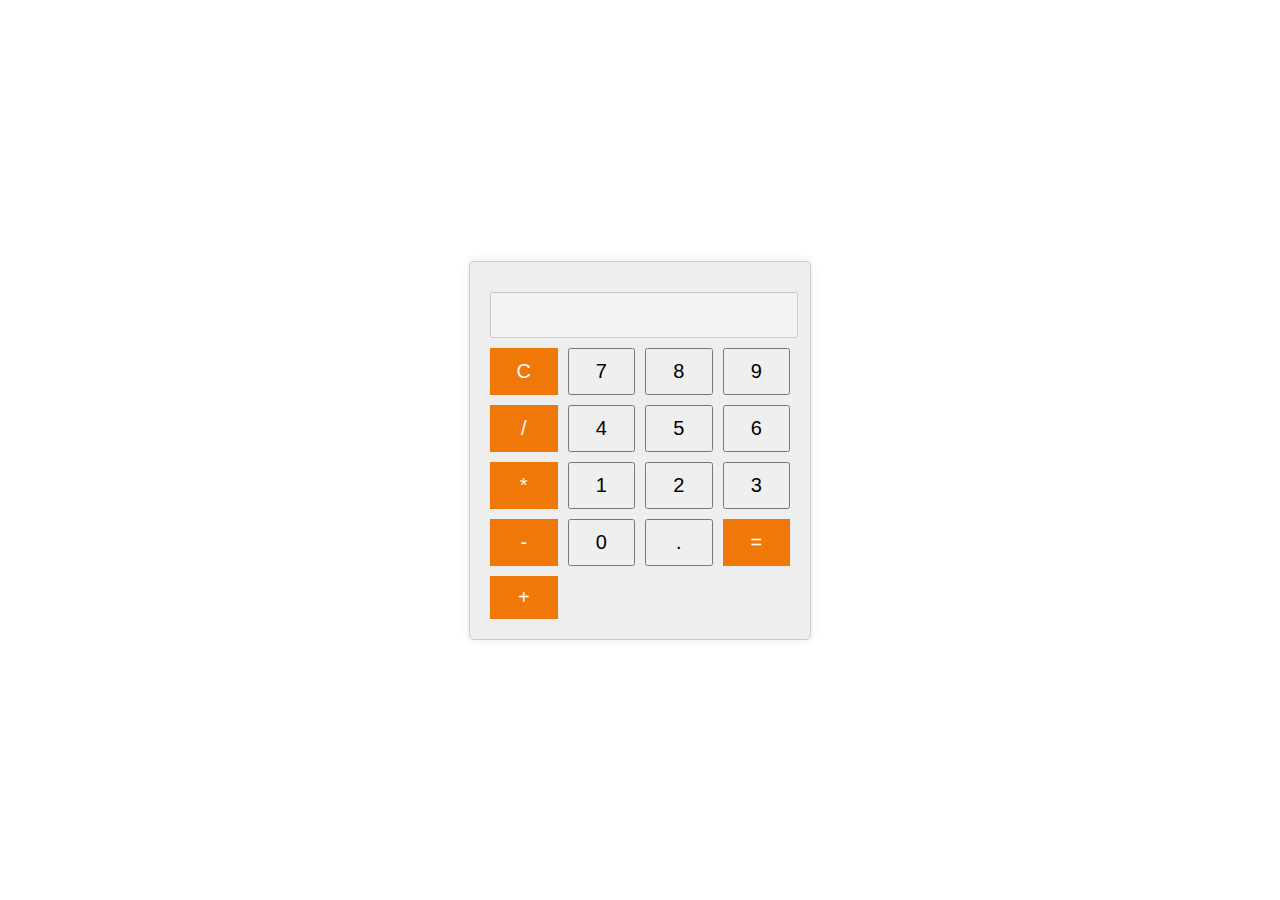
<file: cloudVandana_html_1st_assignment/index.html>
<!DOCTYPE html>
<html lang="en">
<head>
    <meta charset="UTF-8">
    <meta name="viewport" content="width=device-width, initial-scale=1.0">
    <link rel="stylesheet" href="styles.css">
    <title>Basic Calculator</title>
</head>
<body>
    <div class="calculator">
        <input type="text" id="display" disabled>
        <div class="buttons">
            <button class="operator" onclick="clearDisplay()">C</button>
            <button onclick="appendToDisplay('7')">7</button>
            <button onclick="appendToDisplay('8')">8</button>
            <button onclick="appendToDisplay('9')">9</button>
            <button class="operator" onclick="operate('/')">/</button>
            <button onclick="appendToDisplay('4')">4</button>
            <button onclick="appendToDisplay('5')">5</button>
            <button onclick="appendToDisplay('6')">6</button>
            <button class="operator" onclick="operate('*')">*</button>
            <button onclick="appendToDisplay('1')">1</button>
            <button onclick="appendToDisplay('2')">2</button>
            <button onclick="appendToDisplay('3')">3</button>
            <button class="operator" onclick="operate('-')">-</button>
            <button onclick="appendToDisplay('0')">0</button>
            <button onclick="appendToDisplay('.')">.</button>
            <button class="operator" onclick="calculateResult()">=</button>
            <button class="operator" onclick="operate('+')">+</button>
        </div>
    </div>
    <script src="script.js"></script>
</body>
</html>
</file>
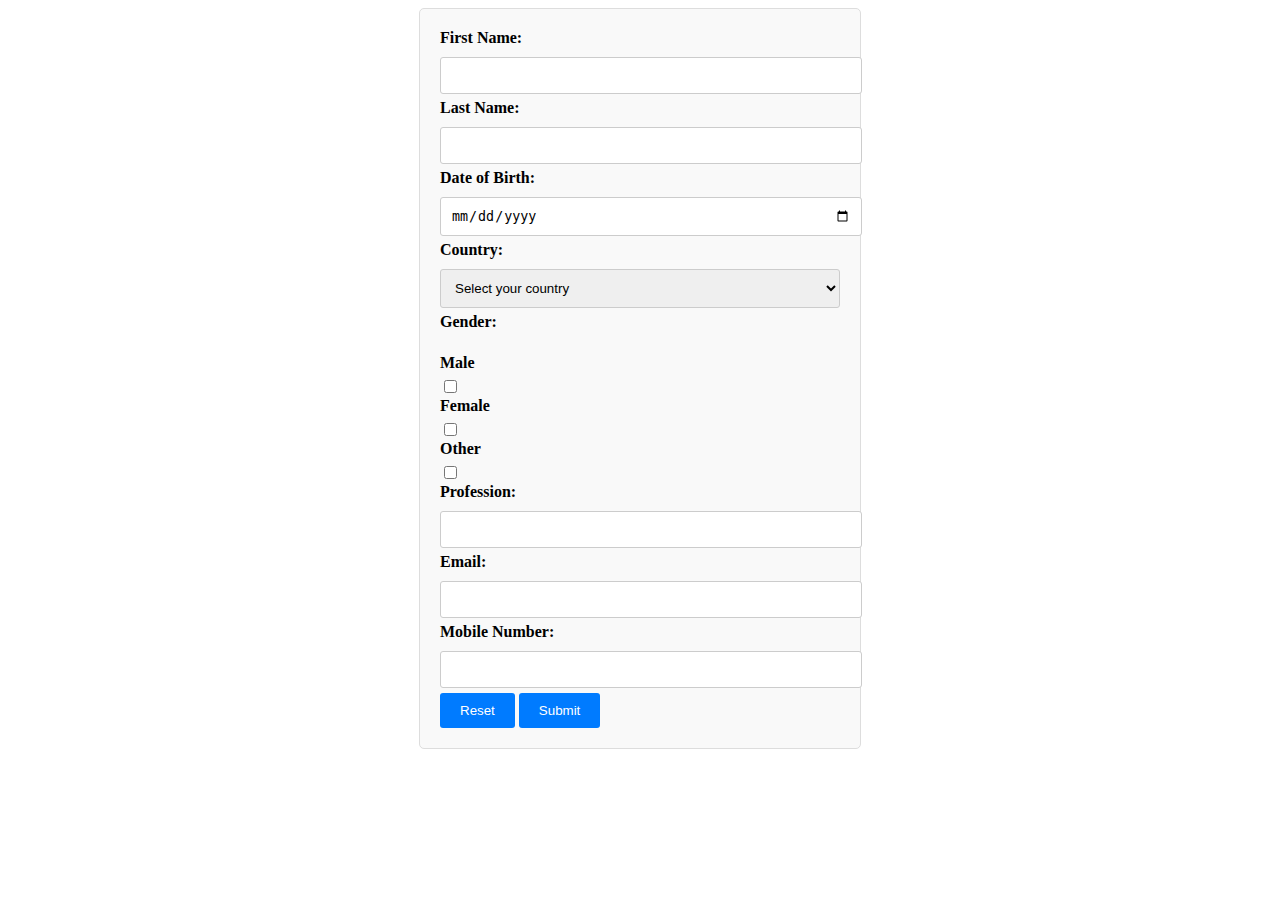
<file: cloudVandana_html_2nd_assignment/index.html>
<!DOCTYPE html>
<html lang="en">
<head>
    <meta charset="UTF-8">
    <meta name="viewport" content="width=device-width, initial-scale=1.0">
    <link rel="stylesheet" href="styles.css">
    <title>Survey Form</title>
</head>
<body>
    <form id="survey-form">
        <label for="first-name">First Name:</label>
        <input type="text" id="first-name" required><br>

        <label for="last-name">Last Name:</label>
        <input type="text" id="last-name" required><br>

        <label for="date-of-birth">Date of Birth:</label>
        <input type="date" id="date-of-birth" required><br>

        <label for="country">Country:</label>
        <select id="country" required>
            <option value="" disabled selected>Select your country</option>
            <option value="india">India</option>
            <option value="usa">USA</option>
            <option value="canada">Canada</option>
           
        </select><br>

        <label>Gender:</label><br>
        <label for="male">Male</label>
        <input type="checkbox" id="male" name="gender" value="male">
        <label for="female">Female</label>
        <input type="checkbox" id="female" name="gender" value="female">
        <label for="other">Other</label>
        <input type="checkbox" id="other" name="gender" value="other" required><br>

        <label for="profession">Profession:</label>
        <input type="text" id="profession" required><br>

        <label for="email">Email:</label>
        <input type="email" id="email" required><br>

        <label for="mobile-number">Mobile Number:</label>
        <input type="tel" id="mobile-number" required><br>

        <button type="button" id="reset-button" onclick="resetForm()">Reset</button>
        <button type="button" id="submit-button" onclick="submitForm()">Submit</button>
    </form>

    <div id="popup" class="hidden">
        <div id="popup-content">
            <!-- Selected values will be displayed here -->
        </div>
        <button onclick="closePopup()">Close</button>
    </div>

    <script src="script.js"></script>
</body>
</html>
</file>
<file: cloudVandana_html_1st_assignment/styles.css>
body {
    display: flex;
    justify-content: center;
    align-items: center;
    height: 100vh;
    margin: 0;
}

.calculator {
    text-align: center;
    background-color: #eee;
    border: 1px solid #ccc;
    box-shadow: 0 0 10px rgba(0, 0, 0, 0.1);
    border-radius: 5px;
    padding: 20px;
    max-width: 300px;
}

#display {
    width: 100%;
    height: 40px;
    font-size: 24px;
    margin: 10px 0;
}

.buttons {
    display: grid;
    grid-template-columns: repeat(4, 1fr);
    gap: 10px;
}

button {
    font-size: 20px;
    padding: 10px;
}

.operator {
    background-color: #ef7808;
    color: white;
    border: none;
}

button:hover {
    background-color: #ddd;
}
</file>
<file: cloudVandana_html_2nd_assignment/styles.css>
/* Styling for the form container */
#survey-form {
    max-width: 400px;
    margin: 0 auto;
    padding: 20px;
    background-color: #f9f9f9;
    border: 1px solid #ddd;
    border-radius: 5px;
}

/* Styling for labels */
label {
    display: block;
    font-weight: bold;
    margin-bottom: 5px;
}

/* Styling for input elements */
input[type="text"],
input[type="date"],
input[type="email"],
input[type="tel"],
select {
    width: 100%;
    padding: 10px;
    margin: 5px 0;
    border: 1px solid #ccc;
    border-radius: 3px;
}

/* Styling for checkboxes */
input[type="checkbox"] {
    margin-right: 5px;
}

/* Styling for buttons */
button {
    padding: 10px 20px;
    background-color: #007bff;
    color: #fff;
    border: none;
    border-radius: 3px;
    cursor: pointer;
}

button:hover {
    background-color: #0056b3;
}

/* Styling for the popup container */
#popup {
    display: none;
    position: fixed;
    top: 50%;
    left: 50%;
    transform: translate(-50%, -50%);
    background: white;
    padding: 20px;
    border: 1px solid #ccc;
    box-shadow: 0 0 10px rgba(0, 0, 0, 0.1);
}

/* Styling for the popup button */
#popup button {
    margin-top: 10px;
    background-color: #007bff;
    color: #fff;
    border: none;
    border-radius: 3px;
    cursor: pointer;
}

#popup button:hover {
    background-color: #0056b3;
}
</file>
